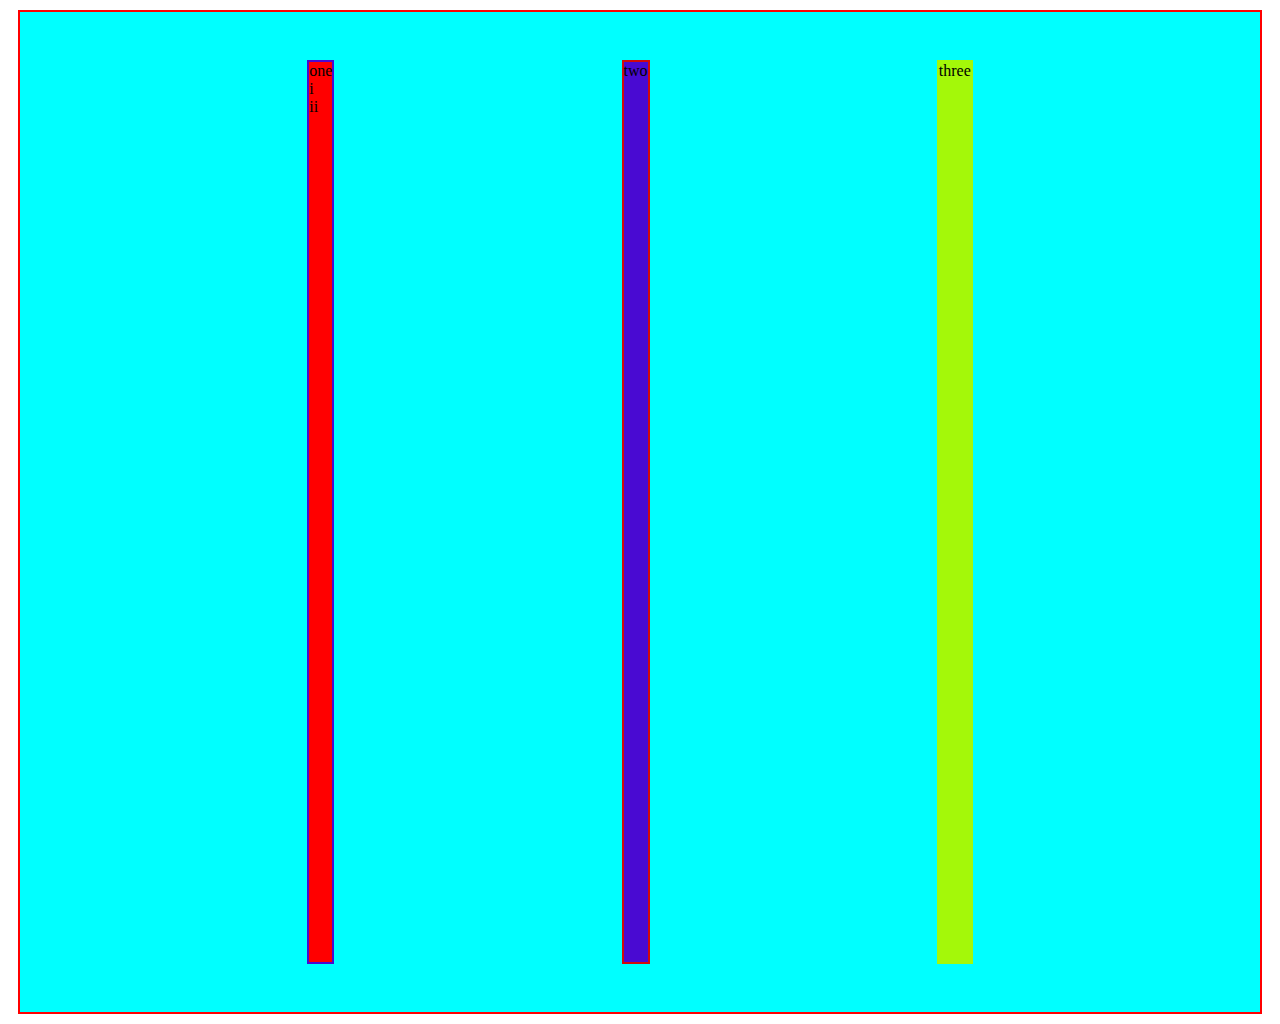
<file: amazon/divflex.html>
<!DOCTYPE html>
<html lang="en">
<head>
    <meta charset="UTF-8">
    <meta name="viewport" content="width=device-width, initial-scale=1.0">
    <title>Document</title>
    <link rel="stylesheet" href="divflex.css">
</head>
<body>
   <div class="box-main">

    <div class="part-one" > one
        <div class="i">i</div>
        <div class="ii">ii</div>

    </div>

    <div class="part-two"> two
    </div>

    <div class="part-three"> three
        <div class="three-i"></div>
        <div class="three-ii"></div>
        <div class="three-iii"></div>
    </div>

    </div>
   
</body>
</html>
</file>
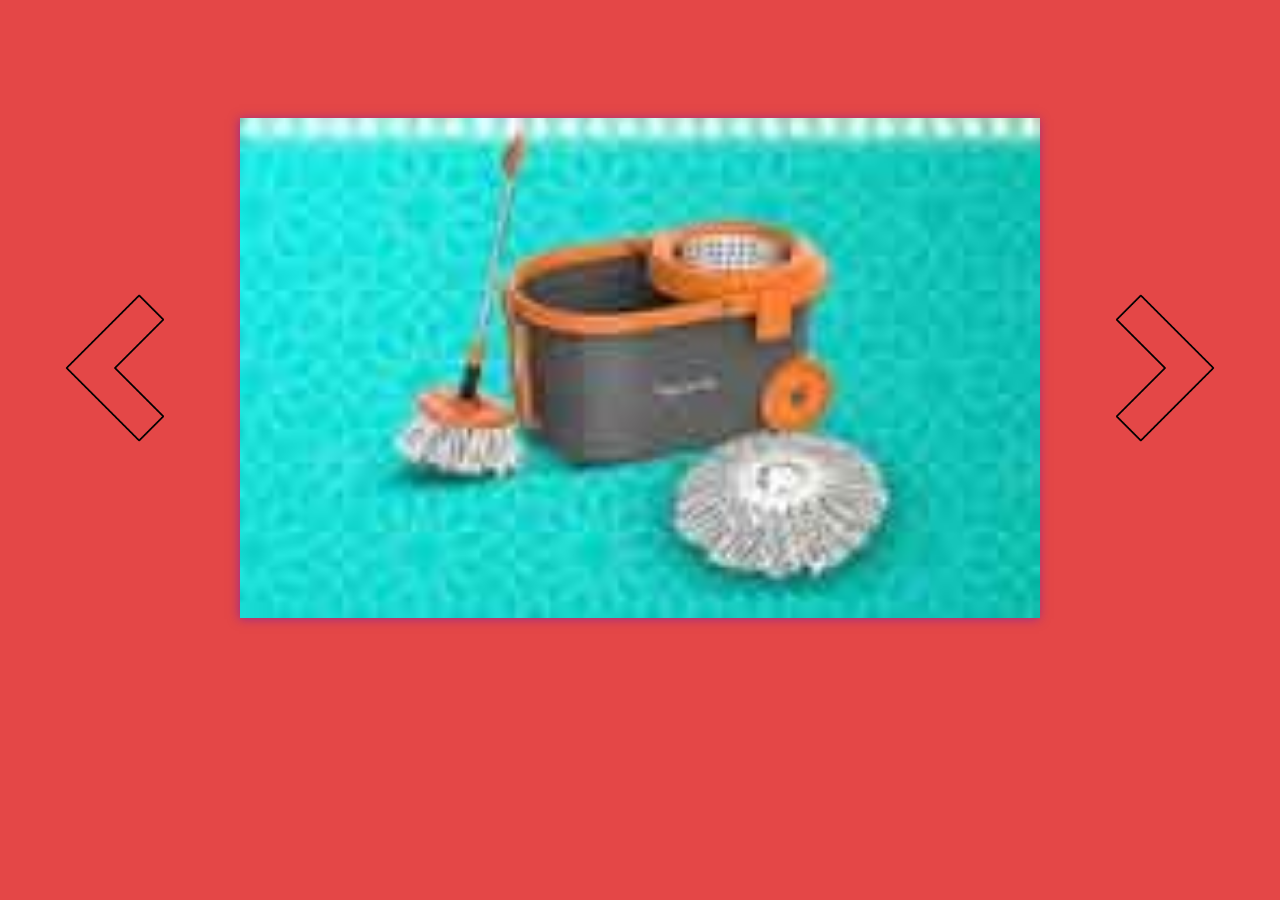
<file: amazon/sliderimage.html>
<!DOCTYPE html>
<html lang="en">
<head>
    <meta charset="UTF-8">
    <meta name="viewport" content="width=device-width, initial-scale=1.0">
   <link rel="stylesheet" href="slider.css">
    <title>Document</title>
</head>
<body>
    <div class="container">
        <img src="images/right.png" class="arrow left">
        <div class="frame">
            <div class="slider">
               <img src="images/amazon.png" class="images">
               <img src="images/box2.jpg" class="images">
               <img src="images/box3.jpg" class="images">
        </div>
    </div>
        <img src="images/right.png" class="arrow right">
        
    </div>
    <script src="slider.js"></script>
</body>
</html>
</file>
<file: amazon/divflex.css>
.box-main{
    
    height:1000px;
    border: 2px solid red;
    margin: 10px 10px;
    display:flex;
    align-items: center;
    justify-content: space-evenly;
    background-color: aqua;
}
.part-one{
    
    height:900px;
    border: 2px solid rgb(73, 10, 210);
    background-color:red;
    

}
.part-two{
    height:900px;
    border: 2px solid rgb(210, 10, 10);
    background-color:rgb(73, 10, 210) ;
  


}
.part-three{
    height:900px;
    border: 2px solid rgb(164, 248, 9);
    background-color:rgb(164, 248, 9) ;
    


}
</file>
<file: amazon/slider.css>
body{
    background-color: rgb(228, 71, 71);
    display:flex;
    align-items: center;
    justify-content: center;
   
    height: 80vh;

}
.container{
    display:flex;
    align-items: center;
    gap:50px;
   

}
.arrow{
    height:150px;
    width:150px;
    cursor: pointer;
}
.left{
    transform:rotate(180deg);
   
}
.frame{
    display:flex;
    align-items: center;
    justify-content: center;
    width: 800px;
    height:500px;
    overflow: hidden;
    box-shadow: -1px 1px 10px rgba(83, 16, 199, 0.5);
}
.slider{
    display: flex;
    transition: all 1s ease;
}


.images{
    width: 800px;
    height:500px;
    object-fit: cover;
}
</file>
